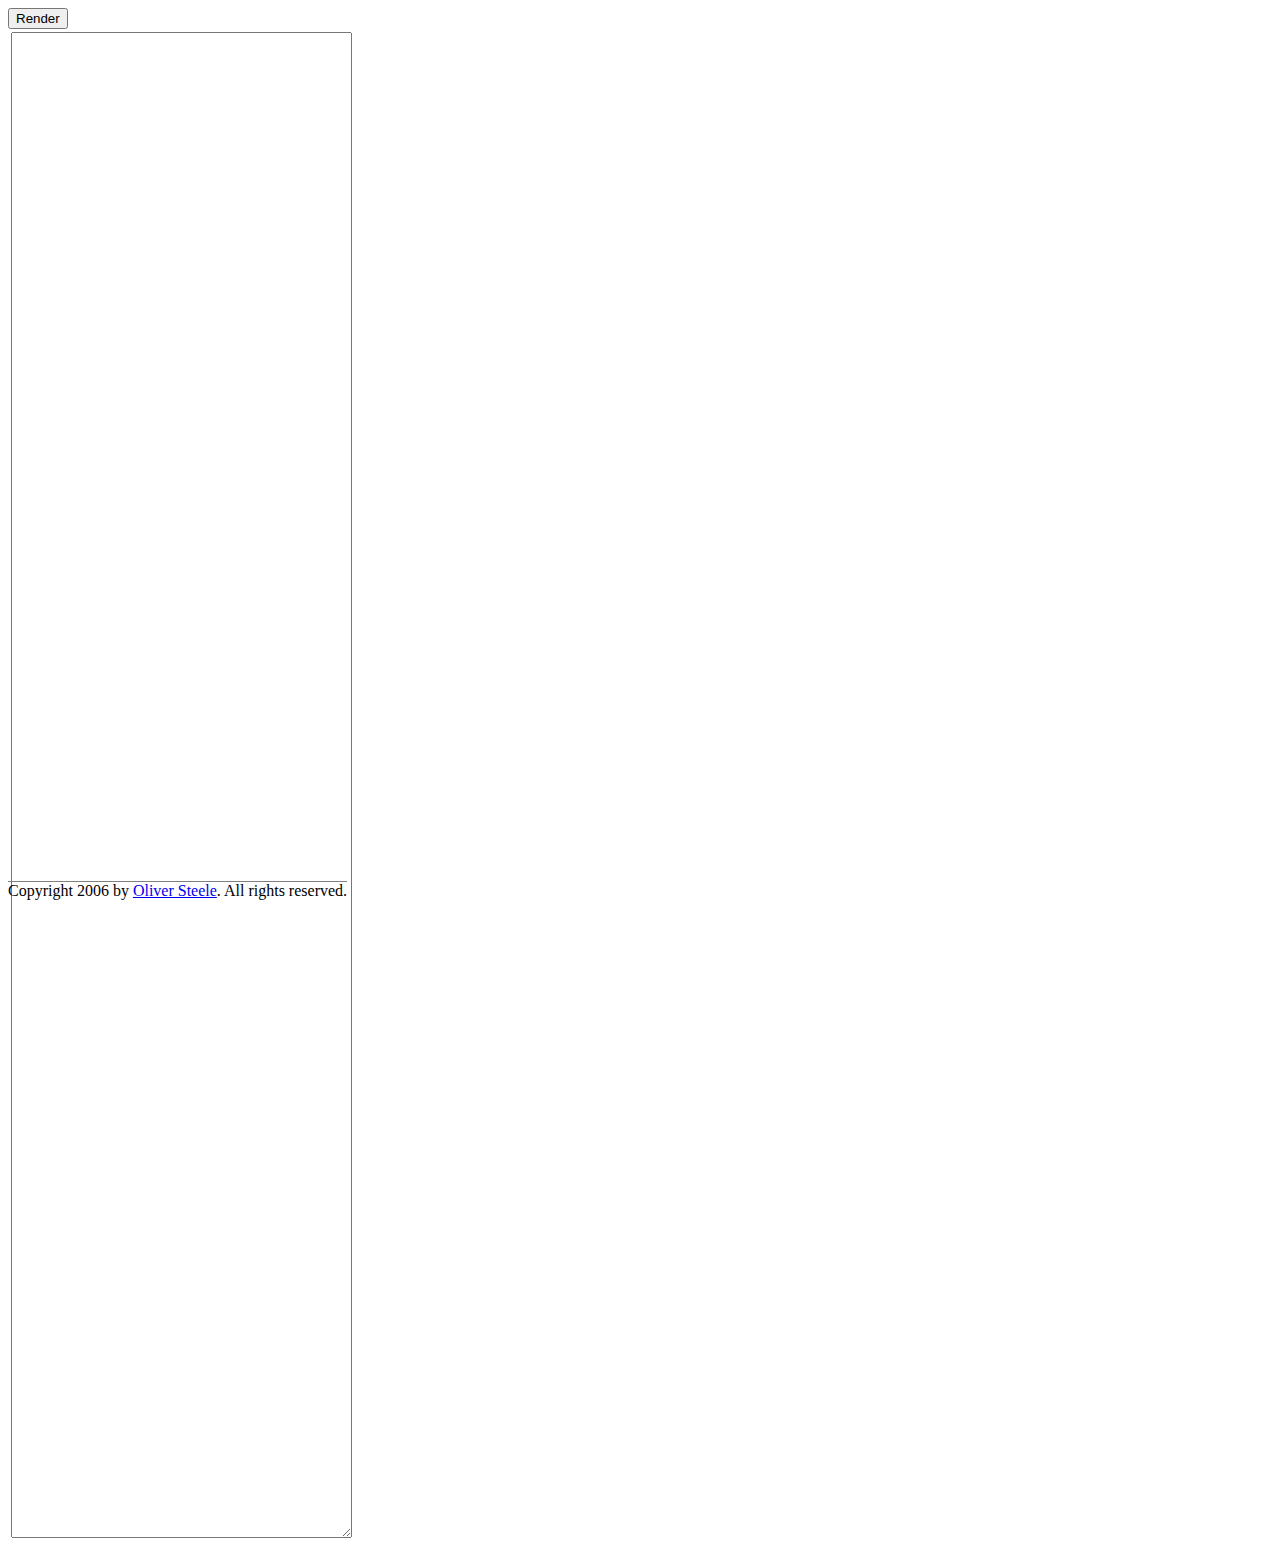
<file: demo/index.html>
<html xmlns="http://www.w3.org/1999/xhtml">
  <head>
    <title>CFDG</title>
    <link href="styles.css" type="text/css" rel="stylesheet" />
    <script type="text/javascript" src="../javascripts/cfdg.core-extensions.js"></script>
    <script type="text/javascript" src="../javascripts/cfdg.model.js"></script>
    <script type="text/javascript" src="../javascripts/cfdg.parser.js"></script>
    <script type="text/javascript" src="../javascripts/cfdg.graphics.js"></script>
    <script type="text/javascript" src="../javascripts/cfdg.drawing.js"></script>
    <script type="text/javascript" src="../javascripts/cfdg.js"></script>
    <script type="text/javascript" src="../3rd-party/jquery-1.2.1.min.js"></script>
    <script type="text/javascript" src="demo.js"></script>
  </head>
  <body>
    <div id="statusField"></div>
    <button id="renderButton">Render</button>
    <button id="stopButton">Stop</button>
    <table><tr><td width="30%">
      <textarea cols="40" rows="100" id="sourceField"> </textarea>
      </td><td width="70%" style="height: 500" valign="top">
      <canvas id="canvas" width="600" height="500"></canvas>
    </td></tr></table>

    <div id="footer">
      Copyright 2006 by <a href="/">Oliver Steele</a>.  All rights reserved.
    </div>
  </body>
</html>
</file>
<file: demo/styles.css>
#footer {
    border-top: 1px solid gray;
    position: absolute;
    bottom: 0;
}

body #renderButton {display:inline}
body #stopButton {display:none}
body.rendering #renderButton {display:none}
body.rendering #stopButton {display:inline}
</file>
